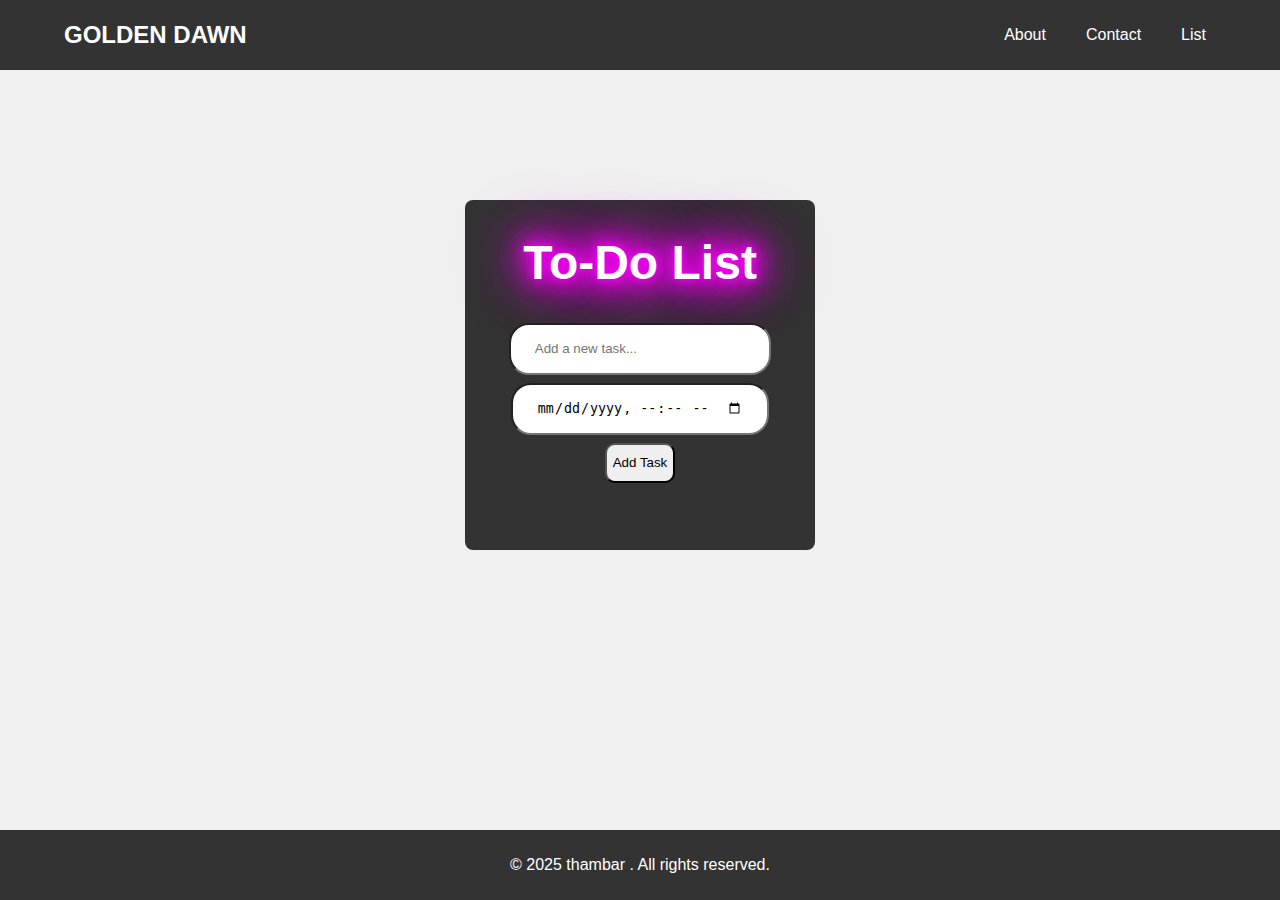
<file: index.html>
<!DOCTYPE html>
<html lang="en">
<head>
    <meta charset="UTF-8">
    <meta name="viewport" content="width=device-width, initial-scale=1.0">
    <link rel="stylesheet" href="style.css">
    <title>To-Do-List</title>
</head>
<body>
    
    <nav class="navbar">
        <div class="nav-container">
            <a href="index.html"><h1 class="nav-heading">GOLDEN DAWN</h1></a>
            <ul class="nav-links">                
                <li><a href="./NAV-LINKS/about.html">About</a></li>
                <li><a href="./NAV-LINKS/contact.html">Contact</a></li>
                <li><a href="./NAV-LINKS/list.html">List</a></li>
            </ul>
        </div>
    </nav>
    
    <main>
        <div class="container">
            <h1 class="neon-text">To-Do List</h1> 
            <input type="text" id="taskInput" placeholder="Add a new task...">
            <input type="datetime-local" id="taskTime" class="glowing-calendar">
            <button id="submit" onclick="addTask(); saveData();">Add Task</button>
            <ul id="taskList"></ul>
        </div>
        

    </main>
    <footer>
        <p>&copy; 2025 thambar . All rights reserved.</p>
    </footer>
    
    
    
    <script src="script.js"></script>
    
</body>
</html>
</file>
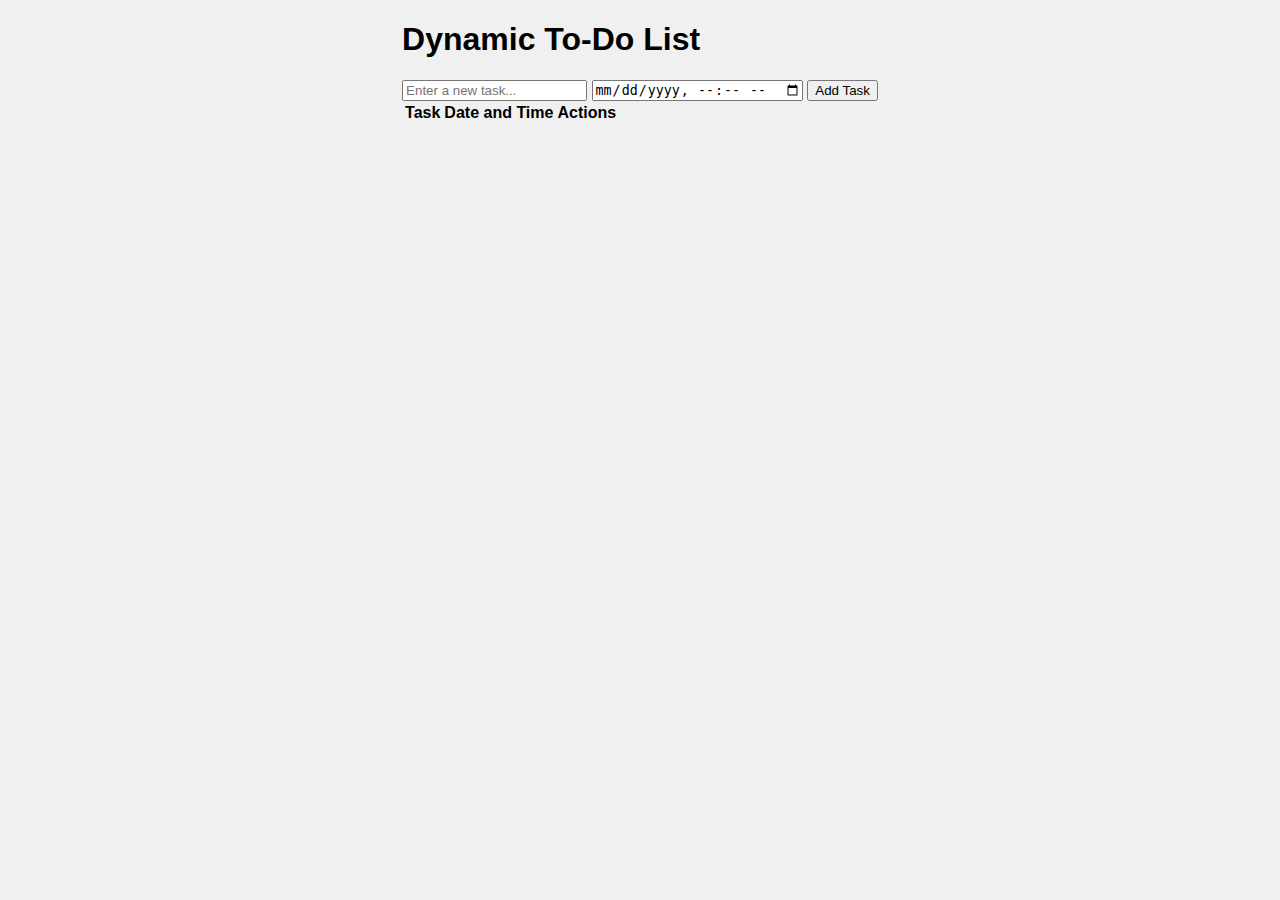
<file: NAV-LINKS/about.html>
<!DOCTYPE html>
<html lang="en">
<head>
    <meta charset="UTF-8">
    <meta name="viewport" content="width=device-width, initial-scale=1.0">
    <title>Dynamic To-Do List</title>
    <link rel="stylesheet" href="about.css">
</head>
<body>
    <div class="container">
        <h1>Dynamic To-Do List</h1>
        <input type="text" id="taskInput" placeholder="Enter a new task...">
        <input type="datetime-local" id="taskTime" placeholder="Select date and time">
        <button onclick="addTask()">Add Task</button>
        <table id="taskTable">
            <thead>
                <tr>
                    <th>Task</th>
                    <th>Date and Time</th>
                    <th>Actions</th>
                </tr>
            </thead>
            <tbody>
                <!-- Tasks will be added here dynamically -->
            </tbody>
        </table>
    </div>
    <script src="./about.js"></script>
</body>
</html>
</file>
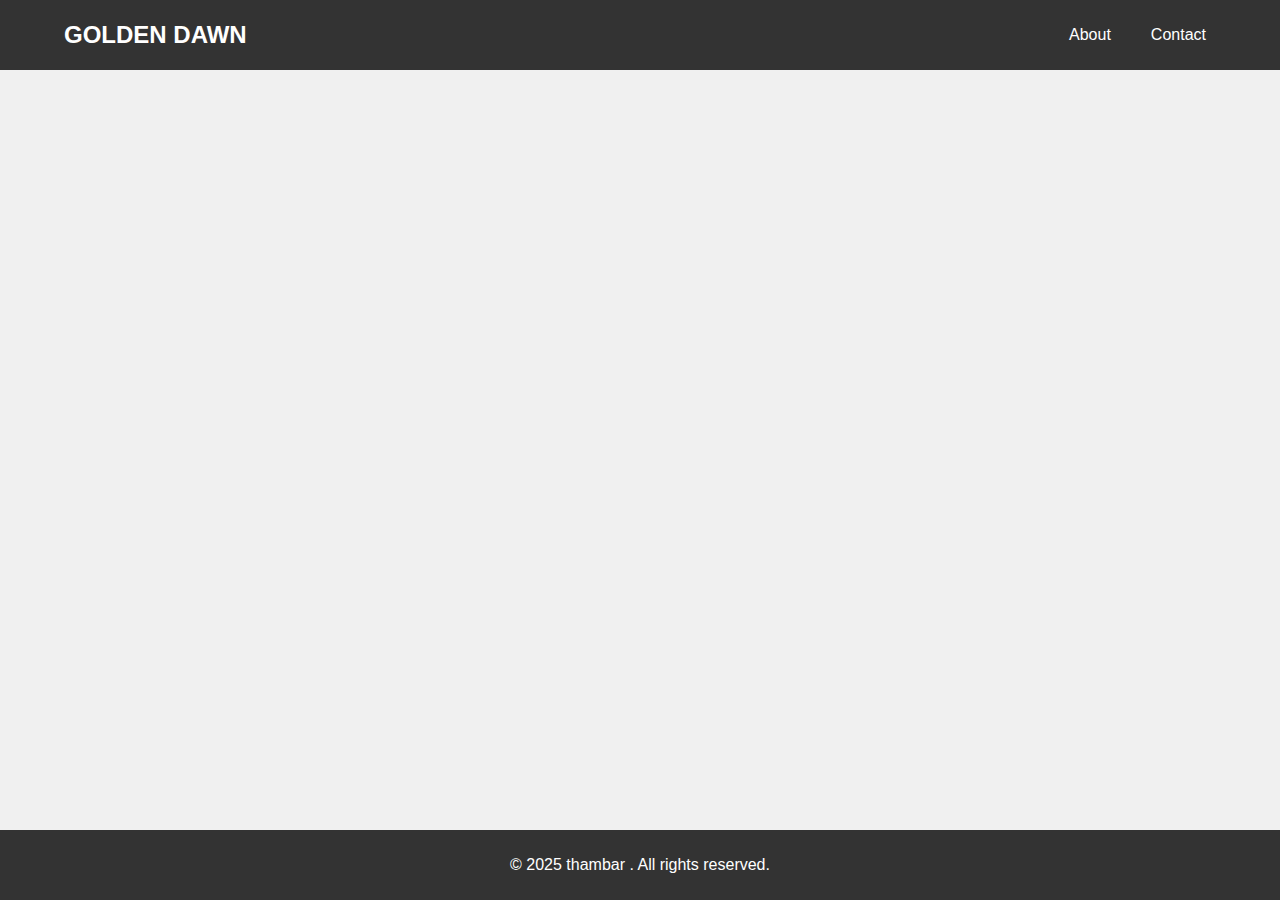
<file: NAV-LINKS/list.html>
<!DOCTYPE html>
<html lang="en">
<head>
    <meta charset="UTF-8">
    <meta name="viewport" content="width=device-width, initial-scale=1.0">
    <link rel="stylesheet" href="./list.css">
    <title>To-Do-List</title>
</head>
<body>
    
    
    <nav class="navbar">
        <div class="nav-container">
            <a href="../index.html"><h1 class="nav-heading">GOLDEN DAWN</h1></a>
            <ul class="nav-links">                
                <li><a href="./NAV-LINKS/about.html">About</a></li>
                <li><a href="./NAV-LINKS/contact.html">Contact</a></li>
                
            </ul>
        </div>
    </nav>
    
    <main>
        
        <p id="output"></p>
        

    </main>
    <footer>
        <p>&copy; 2025 thambar . All rights reserved.</p>
    </footer>
    
   
    
    
    <script>
        document.getElementById("output").innerText = localStorage.getItem("tasks") || "No data found!";
    </script>
</body>
</html>
</file>
<file: style.css>
.container {

    display: flex;
    justify-content: center;
    align-items: center;
    flex-direction: column;
    background-color: #333;
    margin-top: 200px;
    height: 350px;
    border-radius: 8px;
    width: 350px;
   
}

#taskInput{
    border-radius: 20px;
    height:30px;
    width:75%;
    box-sizing: border-box;
    margin-bottom: 8px;
    padding: 24px;
}

#taskTime{
    border-radius: 20px;
    height:30px;
    margin-bottom:8px;
    max-width: 75%;
    box-sizing: border-box;
    padding: 24px;
}

#submit{
    height:40px;
    border-radius:10px;
    
    
}

/* .glowing-text {
    font-size: 3rem;
    color: #fff;
    text-shadow: 0 0 5px #fff, 0 0 10px #fff, 0 0 20px #ff00ff, 0 0 30px #ff00ff,
    0 0 40px #ff00ff, 0 0 50px #f007a6, 0 0 60px #ff00ff;
    animation: glow 1.5s infinite alternate;
    }
       
       
    @keyframes glow {
    from {
        text-shadow: 0 0 5px rgb(188, 19, 19), 0 0 10px #0fe668, 0 0 20px #ff00ff, 0 0 30px #ff00ff,
        0 0 40px #ff00ff, 0 0 50px #ff00ff, 0 0 60px #ff00ff;
    }
    to {
      text-shadow: 0 0 10px #fff, 0 0 20px #5dade2, 0 0 30px #5dade2,
        0 0 40px #5dade2, 0 0 50px #5dade2, 0 0 60px #ff00ff, 0 0 70px #ff00ff;
    }
    } */
    
.neon-text {
    font-size: 3rem;
    color: #fff;
    text-align: center;
    margin-top: 0;
    text-shadow: 0 0 10px #ff00ff, 0 0 20px #ff00ff, 0 0 30px #ff00ff,
      0 0 40px #ff00ff, 0 0 50px #ff00ff, 0 0 60px #ff00ff, 0 0 70px #ff00ff;
    animation: glow 1.5s ease-in-out infinite alternate;
    }
       
       
    @keyframes glow {
    from {
      text-shadow: 0 0 10px #ff00ff, 0 0 20px #ff00ff, 0 0 30px #ff00ff,
        0 0 40px #ff00ff, 0 0 50px #ff00ff, 0 0 60px #ff00ff, 0 0 70px #ff00ff;
    }
    to {
      text-shadow: 0 0 20px #3498db, 0 0 30px #3498db, 0 0 40px #3498db,
        0 0 50px #3498db, 0 0 60px #3498db, 0 0 70px #3498db, 0 0 80px #3498db;
    }
    }
       


body{
    background-image: url('https://png.pngtree.com/thumb_back/fh260/background/20220610/pngtree-chalkboard-backdrop-with-chalked-todo-list-form-nobody-drawn-photo-image_31340962.jpg');
    background-repeat: no-repeat;
    background-size: cover;
    
    
    
    
}

#taskList{
    color:white
}







/* DAIVEEEEEEEEEEEEK */

body {
    font-family: Arial, sans-serif;
    background-color: #f0f0f0;
    display: flex;
    flex-direction: column;
    align-items: center;
    margin: 0;
}

.navbar {
    background-color: #333;
    color: #fff;
    width: 100%;
    padding: 10px 0;
    position: fixed;
    top: 0;
    left: 0;
    z-index: 1000;
}

.nav-container {
    display: flex;
    justify-content: space-between;
    align-items: center;
    width: 90%;
    margin: 0 auto;
}
.nav-container a{
    text-decoration: none;
}
.nav-heading {
    margin: 0;
    font-size: 1.5em;
    color: white;
}

.nav-links {
    list-style-type: none;
    display: flex;
    gap: 20px;
}

.nav-links li {
    margin: 0;
}

.nav-links a {
    color: #fff;
    text-decoration: none;
    padding: 5px 10px;
    border-radius: 4px;
    transition: background-color 0.3s;
}

.nav-links a:hover {
    background-color: #575757;
}


footer {
    background-color: #333;
    color: #fff;
    text-align: center;
    padding: 10px 0;
    position: absolute;
    bottom: 0;
    width: 100%;
    margin-top:200px
}
</file>
<file: NAV-LINKS/about.css>
body {
    font-family: Arial, sans-serif;
    background-color: #f0f0f0;
    display: flex;
    flex-direction: column;
    align-items: center;
    margin: 0;
}

.navbar {
    background-color: #333;
    color: #fff;
    width: 100%;
    padding: 10px 0;
    position: fixed;
    top: 0;
    left: 0;
    z-index: 1000;
}

.nav-container {
    display: flex;
    justify-content: space-between;
    align-items: center;
    width: 90%;
    margin: 0 auto;
}
.nav-container a{
    text-decoration: none;
}

.nav-heading {
    margin: 0;
    font-size: 1.5em;
    color: white;
}

.nav-links {
    list-style-type: none;
    display: flex;
    gap: 20px;
}

.nav-links li {
    margin: 0;
}

.nav-links a {
    color: #fff;
    text-decoration: none;
    padding: 5px 10px;
    border-radius: 4px;
    transition: background-color 0.3s;
}

.nav-links a:hover {
    background-color: #575757;
}


footer {
    background-color: #333;
    color: #fff;
    text-align: center;
    padding: 10px 0;
    position: absolute;
    bottom: 0;
    width: 100%;
    margin-top:200px
}
</file>
<file: NAV-LINKS/list.css>
body {
    font-family: Arial, sans-serif;
    background-color: #f0f0f0;
    display: flex;
    flex-direction: column;
    align-items: center;
    margin: 0;
}

.navbar {
    background-color: #333;
    color: #fff;
    width: 100%;
    padding: 10px 0;
    position: fixed;
    top: 0;
    left: 0;
    z-index: 1000;
}

.nav-container {
    display: flex;
    justify-content: space-between;
    align-items: center;
    width: 90%;
    margin: 0 auto;
}
.nav-container a{
    text-decoration: none;
}
.nav-heading {
    margin: 0;
    font-size: 1.5em;
    color: white;
}

.nav-links {
    list-style-type: none;
    display: flex;
    gap: 20px;
}

.nav-links li {
    margin: 0;
}

.nav-links a {
    color: #fff;
    text-decoration: none;
    padding: 5px 10px;
    border-radius: 4px;
    transition: background-color 0.3s;
}

.nav-links a:hover {
    background-color: #575757;
}


footer {
    background-color: #333;
    color: #fff;
    text-align: center;
    padding: 10px 0;
    position: absolute;
    bottom: 0;
    width: 100%;
    margin-top:200px
}
</file>
